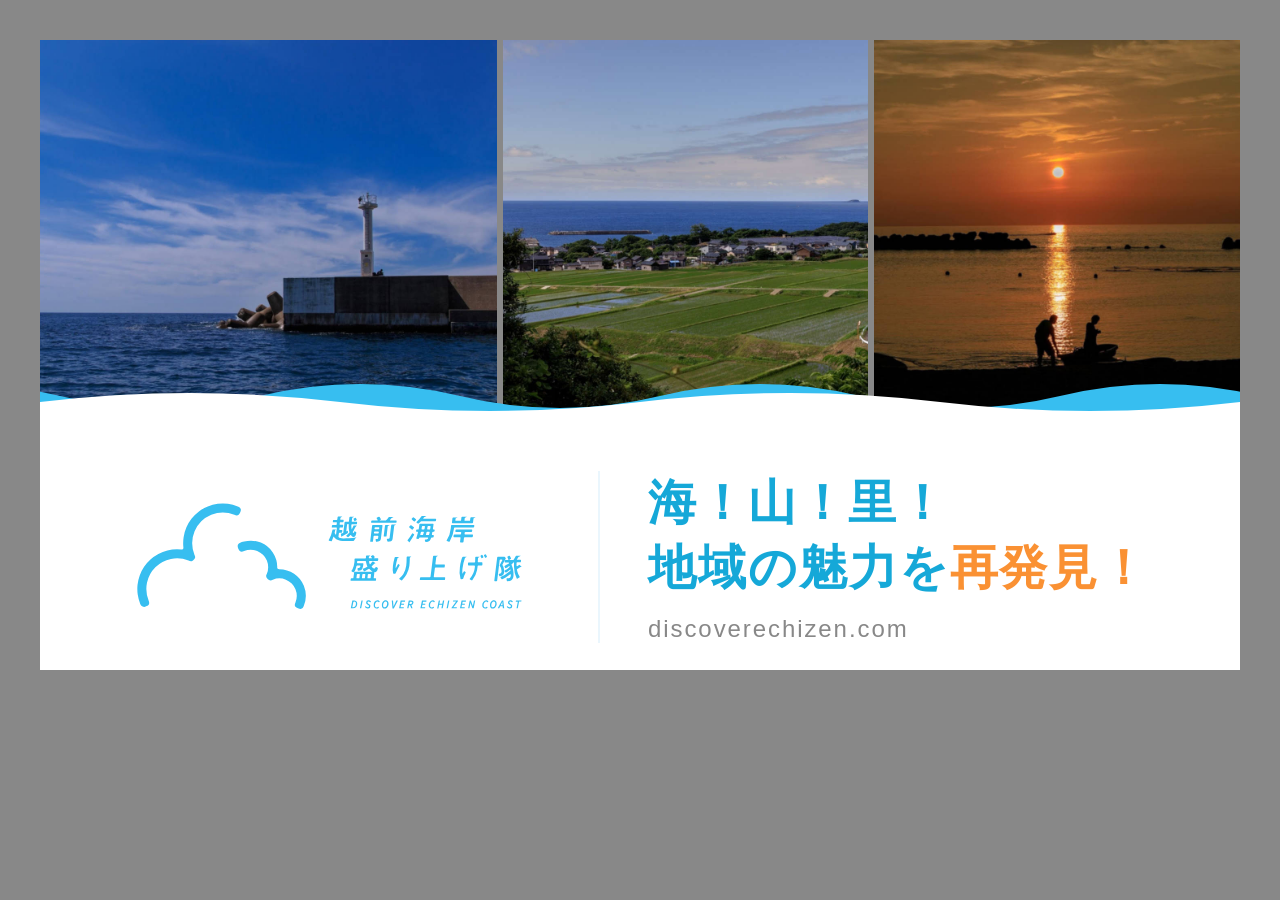
<file: ogp/index.html>
<!DOCTYPE html>
<html lang="ja">
  <head>
    <meta charset="utf-8">
    <title>OGP - 越前海岸盛り上げ隊</title>
    <style>
      /* 1200 × 630 (OGP の推奨サイズ). このまま 1200 × 630 でスクリーンショットを撮る */
      :root {
        --primary: #37bef0;
        --primary-dark: #15a8d8;
        --secondary: #fa9133;
        --text: #333;
      }

      * {
        box-sizing: border-box;
        margin: 0;
      }

      body {
        margin: 0;
        padding: 40px;
        background: #888;
      }

      .ogp {
        position: relative;
        overflow: hidden;
        width: 1200px;
        height: 630px;
        margin: auto;
        color: var(--text);
        font-family: "Noto Sans JP", "Noto Sans CJK JP", sans-serif;
      }

      /* 上: 海・里・夕日の3枚 */
      .photos {
        position: absolute;
        inset: 0 0 auto;
        height: 390px;
        display: grid;
        grid-template-columns: 1.25fr 1fr 1fr;
        gap: 6px;
      }

      .photos figure {
        position: relative;
        background-size: cover;
        background-position: center;
      }

      /* 下: 白地 (上辺を波の形に切る) */
      .panel {
        position: absolute;
        inset: auto 0 0;
        height: 250px;
        padding: 24px 60px 0;
        display: flex;
        align-items: center;
        gap: 48px;
        background: #fff;
      }

      .panel::before, .panel::after {
        content: "";
        position: absolute;
        left: 0;
        right: 0;
        bottom: 100%;
        background-repeat: repeat-x;
        background-position: 0 bottom;
      }

      /* 奥の波 (水色) と手前の波 (白) */
      .panel::before {
        height: 48px;
        background-size: 800px 100%;
        background-image: url("data:image/svg+xml,%3Csvg xmlns='http://www.w3.org/2000/svg' viewBox='0 0 1200 40' preserveAspectRatio='none'%3E%3Cpath fill='%2337bef0' d='M0 20 Q150 0 300 20 T600 20 T900 20 T1200 20 V40 H0Z'/%3E%3C/svg%3E");
        background-position: -180px bottom;
      }

      .panel::after {
        height: 36px;
        background-size: 1200px 100%;
        background-image: url("data:image/svg+xml,%3Csvg xmlns='http://www.w3.org/2000/svg' viewBox='0 0 1200 40' preserveAspectRatio='none'%3E%3Cpath fill='%23ffffff' d='M0 20 Q150 0 300 20 T600 20 T900 20 T1200 20 V40 H0Z'/%3E%3C/svg%3E");
      }

      .logo {
        flex: none;
        width: 450px;
        height: auto;
      }

      .copy {
        flex: 1;
        padding-left: 48px;
        border-left: 2px solid #eaf6fd;
      }

      .catch {
        font-size: 48px;
        font-weight: 700;
        line-height: 1.35;
        letter-spacing: 0.04em;
        color: var(--primary-dark);
      }

      .catch em {
        font-style: normal;
        color: var(--secondary);
      }

      .sub {
        margin-top: 15px;
        font-size: 24px;
        font-weight: 500;
        letter-spacing: 0.08em;
        color: #888;
      }
    </style>
  </head>
  <body>
    <div class="ogp">
      <div class="photos">
        <figure style="background-image: url('/assets/photos/main00.jpg'); background-position: 30% 60%;"></figure>
        <figure style="background-image: url('/assets/photos/main01.jpg');"></figure>
        <figure style="background-image: url('/assets/photos/main03.jpg'); background-position: 40% 70%;"></figure>
      </div>
      <div class="panel">
        <img class="logo" src="/assets/logo/discover-echizen-coast-wide.svg" alt="越前海岸盛り上げ隊">
        <div class="copy">
          <p class="catch">海！山！里！<br>地域の魅力を<em>再発見！</em></p>
          <p class="sub">discoverechizen.com</p>
        </div>
      </div>
    </div>
  </body>
</html>
</file>
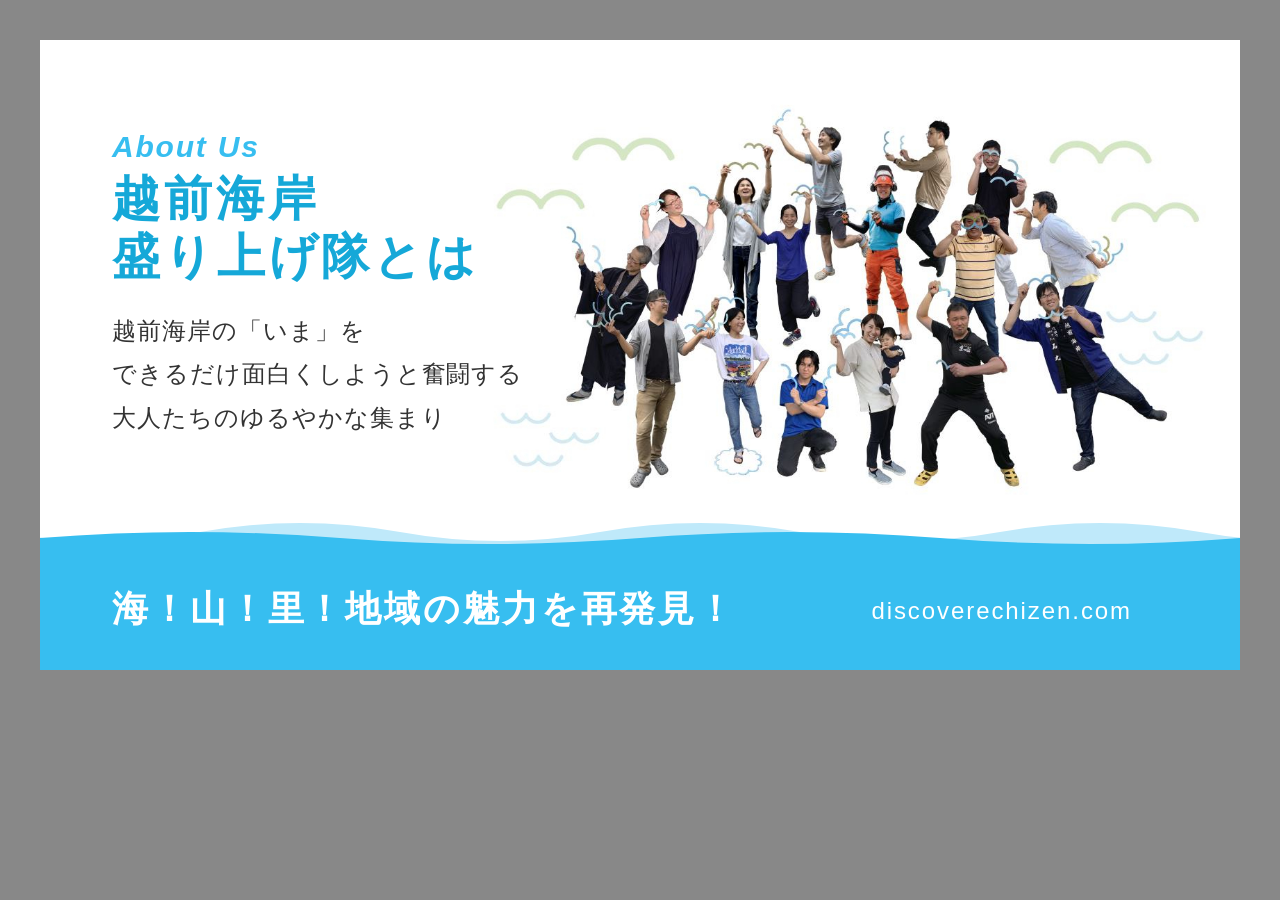
<file: ogp/banners/about-us.html>
<!DOCTYPE html>
<html lang="ja">
  <head>
    <meta charset="utf-8">
    <title>Banner - 越前海岸盛り上げ隊とは</title>
    <link rel="stylesheet" href="./assets/common.css">
    <style>
      .ogp {
        background: #fff;
      }

      .photo {
        position: absolute;
        top: 54px;
        right: 18px;
        width: 750px;
      }

      .copy {
        position: absolute;
        top: 90px;
        left: 72px;
        width: 480px;
      }

      .en {
        font-size: 30px;
        text-transform: capitalize;
      }

      .title {
        margin-top: 6px;
        font-size: 48px;
      }

      .lead {
        margin-top: 24px;
        font-size: 24px;
        line-height: 1.8;
        letter-spacing: 0.04em;
        color: var(--text);
      }

      .band {
        position: absolute;
        inset: auto 0 0;
        height: 120px;
        background: var(--primary);
      }

      .band::before, .band::after {
        content: "";
        position: absolute;
        left: 0;
        right: 0;
        bottom: 100%;
        background-repeat: repeat-x;
      }

      .band::before {
        height: 36px;
        background-size: 800px 100%;
        background-position: -240px bottom;
        background-image: url("data:image/svg+xml,%3Csvg xmlns='http://www.w3.org/2000/svg' viewBox='0 0 1200 40' preserveAspectRatio='none'%3E%3Cpath fill='%23bfe9fa' d='M0 20 Q150 0 300 20 T600 20 T900 20 T1200 20 V40 H0Z'/%3E%3C/svg%3E");
      }

      .band::after {
        height: 24px;
        background-size: 1200px 100%;
        background-image: url("data:image/svg+xml,%3Csvg xmlns='http://www.w3.org/2000/svg' viewBox='0 0 1200 40' preserveAspectRatio='none'%3E%3Cpath fill='%2337bef0' d='M0 20 Q150 0 300 20 T600 20 T900 20 T1200 20 V40 H0Z'/%3E%3C/svg%3E");
      }

      .band p {
        position: absolute;
        left: 72px;
        bottom: 36px;
        color: #fff;
        font-weight: 700;
        font-size: 36px;
        letter-spacing: 0.08em;
      }

      .band span {
        position: absolute;
        right: 108px;
        bottom: 45px;
        color: #fff;
        font-size: 24px;
        letter-spacing: 0.08em;
      }
    </style>
  </head>
  <body>
    <div class="ogp">
      <img class="photo" src="./assets/members.jpg" alt="">
      <div class="copy">
        <p class="en">about us</p>
        <h1 class="title">越前海岸<br>盛り上げ隊とは</h1>
        <p class="lead">越前海岸の「いま」を
          <br>できるだけ面白くしようと奮闘する
          <br>大人たちのゆるやかな集まり</p>
      </div>
      <div class="band">
        <p>海！山！里！地域の魅力を再発見！</p>
        <span>discoverechizen.com</span>
      </div>
    </div>
  </body>
</html>
</file>
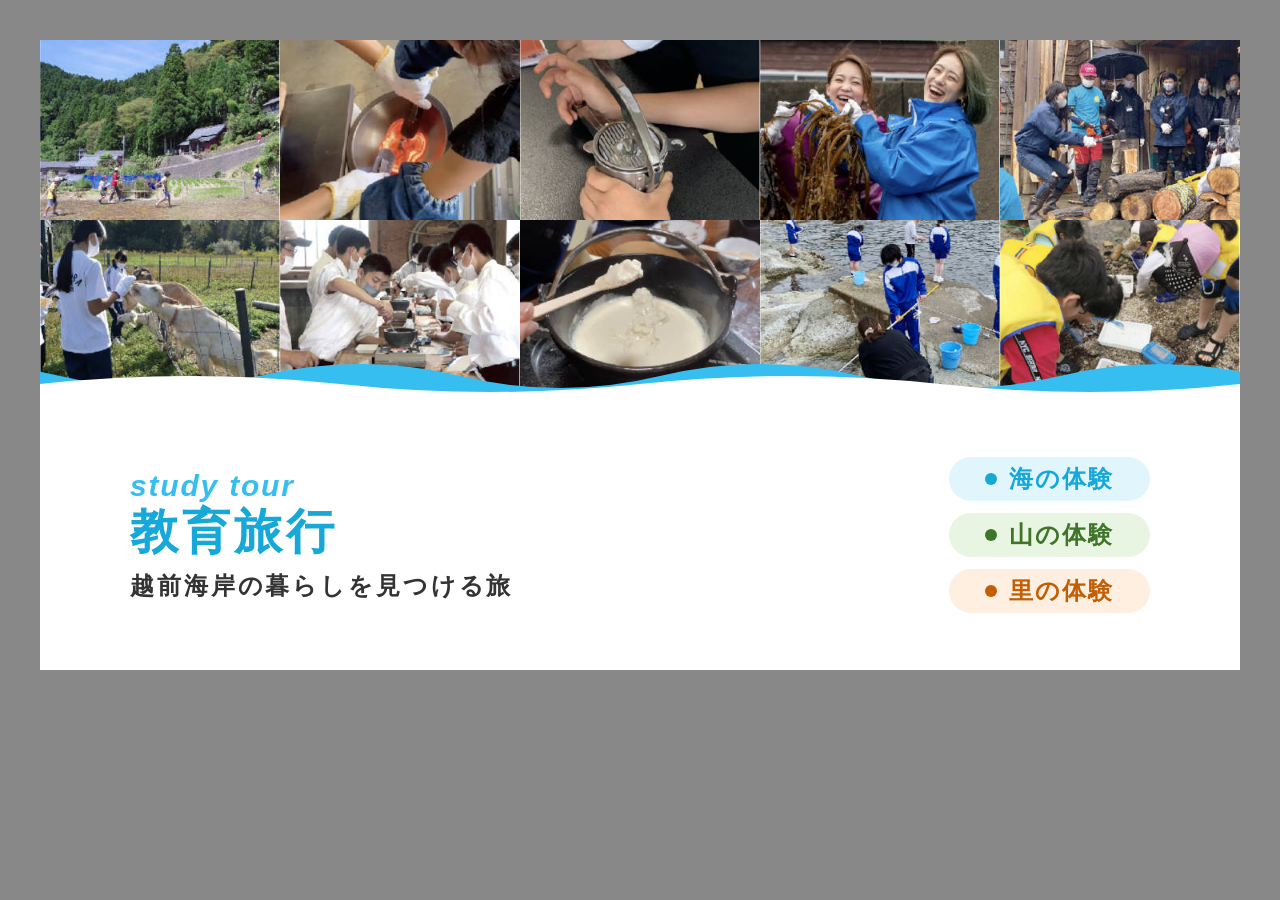
<file: ogp/banners/study-tour.html>
<!DOCTYPE html>
<html lang="ja">
  <head>
    <meta charset="utf-8">
    <title>Banner - 教育旅行</title>
    <link rel="stylesheet" href="./assets/common.css">
    <style>
      .photos {
        position: absolute;
        inset: 0 0 auto;
        display: grid;
        grid-template-columns: repeat(5, 240px);
        grid-auto-rows: 180px;
      }

      .photos img {
        display: block;
        width: 240px;
        height: 180px;
        object-fit: cover;
      }

      .panel {
        position: absolute;
        inset: auto 0 0;
        display: flex;
        justify-content: space-between;
        align-items: center;
        height: 270px;
        padding: 0 90px;
        background: #fff;
      }

      .en {
        font-size: 30px;
      }

      .title {
        font-size: 48px;
      }

      .title small {
        display: block;
        margin-top: 12px;
        font-size: 24px;
        color: var(--text);
        letter-spacing:
        0.12em;
      }

      .chips {
        display: flex;
        flex-direction: column;
        gap: 12px;
      }

      .chip {
        display: flex;
        align-items: center;
        gap: 12px;
        padding: 6px 36px;
        border-radius: 24px;
        font-weight: 700;
        font-size: 24px;
        letter-spacing: 0.08em;
      }

      .chip::before {
        content: "";
        width: 12px;
        height: 12px;
        border-radius: 50%;
        background: currentColor;
      }

      .sea {
        background: #37bef026;
        color: var(--primary-dark);
      }

      .mountain {
        background: #6bbc4826;
        color: var(--tertiary-dark);
      }

      .village {
        background: #fa913326;
        color: var(--secondary-dark);
      }
    </style>
  </head>
  <body>
    <div class="ogp">
      <div class="photos">
        <img src="./assets/st-01.jpg">
        <img src="./assets/st-02.jpg">
        <img src="./assets/st-03.jpg">
        <img src="./assets/st-04.jpg">
        <img src="./assets/st-05.jpg">
        <img src="./assets/st-06.jpg">
        <img src="./assets/st-07.jpg">
        <img src="./assets/st-08.jpg">
        <img src="./assets/st-09.jpg">
        <img src="./assets/st-10.jpg">
      </div>
      <div class="panel wave">
        <div>
          <p class="en">study tour</p>
          <h1 class="title">教育旅行<small>越前海岸の暮らしを見つける旅</small></h1>
        </div>
        <div class="chips">
          <span class="chip sea">海の体験</span>
          <span class="chip mountain">山の体験</span>
          <span class="chip village">里の体験</span>
        </div>
      </div>
    </div>
  </body>
</html>
</file>
<file: ogp/banners/assets/common.css>
/* 1200 × 630 (OGP の推奨サイズ). このまま 1200 × 630 でスクリーンショットを撮る */
:root {
  --primary: #37bef0;
  --primary-dark: #15a8d8;
  --secondary: #fa9133;
  --secondary-dark: #c25e05;
  --tertiary: #6bbc48;
  --tertiary-dark: #40742a;
  --text: #333;
}

* {
  box-sizing: border-box;
  margin: 0;
}

body {
  margin: 0;
  padding: 40px;
  background: #888;
}

.ogp {
  position: relative;
  overflow: hidden;
  width: 1200px;
  height: 630px;
  margin: auto;
  color: var(--text);
  font-family: "Noto Sans CJK JP", "Noto Sans JP", sans-serif;
}

.wave::before, .wave::after {
  content: "";
  position: absolute;
  left: 0;
  right: 0;
  bottom: 100%;
  background-repeat: repeat-x;
  background-position: 0 bottom;
}

.wave::before {
  height: 48px;
  background-size: 800px 100%;
  background-position: -180px bottom;
  background-image: url("data:image/svg+xml,%3Csvg xmlns='http://www.w3.org/2000/svg' viewBox='0 0 1200 40' preserveAspectRatio='none'%3E%3Cpath fill='%2337bef0' d='M0 20 Q150 0 300 20 T600 20 T900 20 T1200 20 V40 H0Z'/%3E%3C/svg%3E");
}

.wave::after {
  height: 32px;
  background-size: 1200px 100%;
  background-image: url("data:image/svg+xml,%3Csvg xmlns='http://www.w3.org/2000/svg' viewBox='0 0 1200 40' preserveAspectRatio='none'%3E%3Cpath fill='%23ffffff' d='M0 20 Q150 0 300 20 T600 20 T900 20 T1200 20 V40 H0Z'/%3E%3C/svg%3E")
 }

.en {
  color: var(--primary);
  font-style: italic;
  font-weight: 700;
  letter-spacing: 0.06em;
  font-family: "Noto Sans", "Noto Sans CJK JP", sans-serif;
}

.title {
  color: var(--primary-dark);
  font-weight: 700;
  letter-spacing: 0.08em;
  line-height: 1.2;
}
</file>
